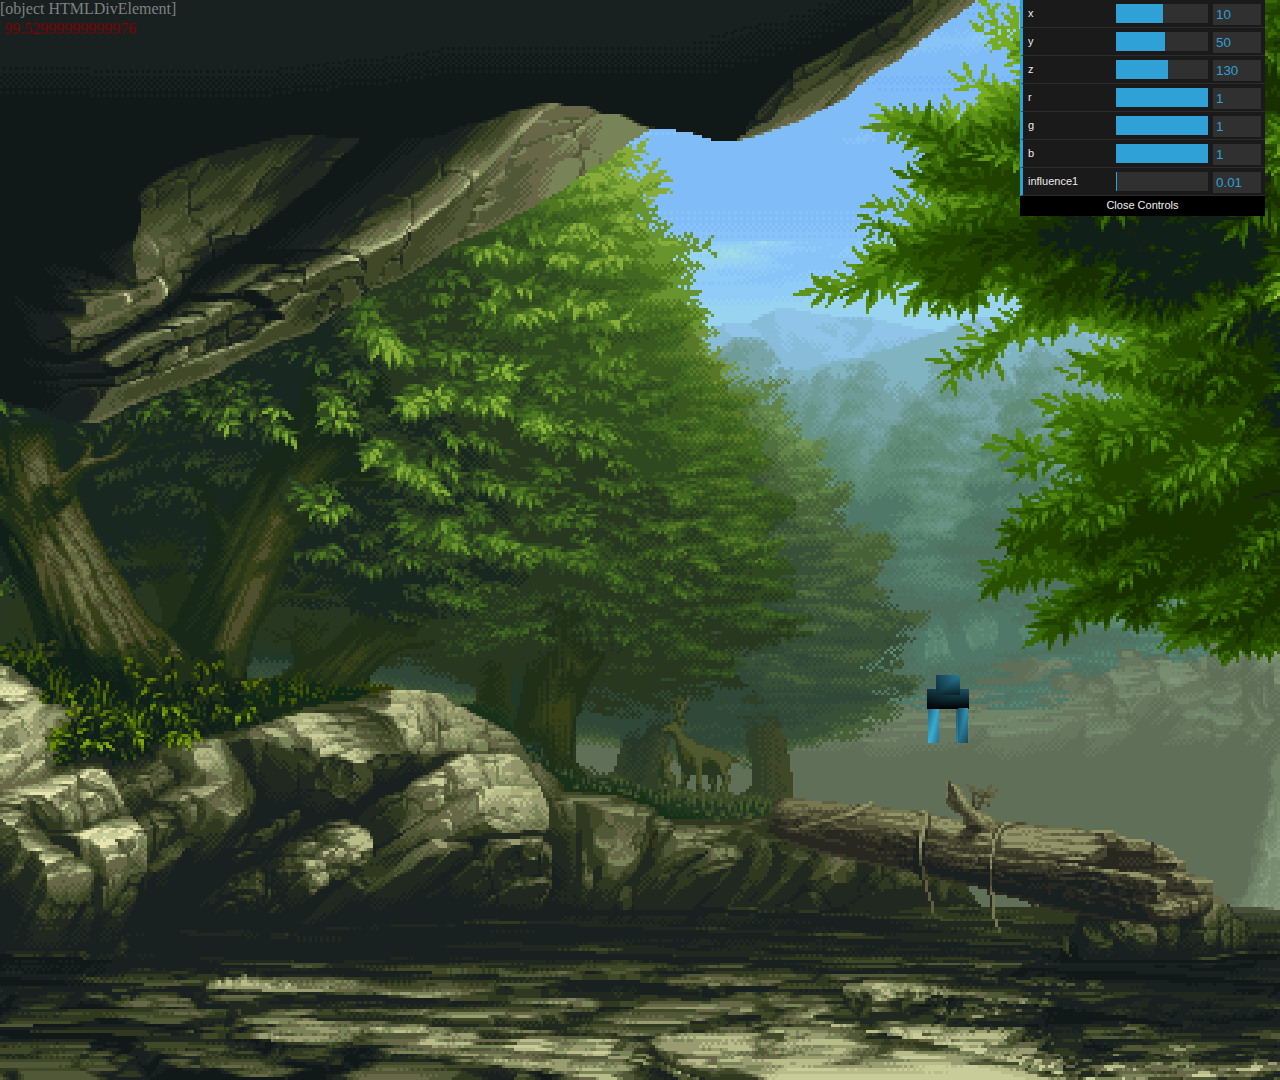
<file: index.html>
<!doctype html>
<head>
 <meta charset="utf-8">
<link rel="icon" type="image/png" href="favicon.png" sizes="32x32" />
 <link rel="stylesheet" type="text/css" href="style.css">

<!-- Libaries --> 
<script src="lib/three.js"></script>  
<script src="lib/OBJLoader.js"></script>
<script src="lib/OrbitControls.js"></script>
<script src="lib/dat.gui.js"></script>

<!-- Color Helper--> 
<script src="helper/colorHandler.js"></script>
<script src="helper/Mobility.js"></script>

<!-- Scene Objects -->
<script src="/Objects/Sphere.js"></script>
<script src="/Objects/Cat.js"></script>

<!-- Controls -->
<script src="helper/wasd.js"></script>

<!-- Interface -->
<script src="helper/fps.js"></script>

</head>

<body>

<div id="fps"></div>
<div id="hunger">ss</div>
<div id="container"></div>

</body>

<script>
	document.title = 'Help';

	var controls = new function () {	 
		 // set to 0.01 to make sure dat.gui shows correct output
		 this.influence1 = 0.01;
	     this.influence2 = 0.01;
		 
		 this.update = function () {
			sphere.obj.morphTargetInfluences[0] = controls.influence1;		 		 		
		 };
	}

	var i = 0;
	// var sphere = new Sphere();
	
	// console.log(sphere)

	const pointLight = new THREE.PointLight(0xFFFFFF);

	// set its position
	pointLight.position.x = 10;
	pointLight.position.y = 50;
	pointLight.position.z = 130;
 	
 	displayGUI();

	const WIDTH = 1920;
	const HEIGHT = 1080;
	const VIEW_ANGLE = 75;
	const ASPECT = WIDTH / HEIGHT;	
	const NEAR = 0.01;
	const FAR = 100000;

	const scene = new THREE.Scene();
	const renderer = new THREE.WebGLRenderer( { alpha: true } );
	
	renderer.shadowMapEnabled = true;
	
	// const camera = new THREE.PerspectiveCamera(
	// 	VIEW_ANGLE,
	// 	ASPECT,
	// 	NEAR,
	// 	FAR);

const camera = new THREE.OrthographicCamera( WIDTH / - 6 //left
 	, WIDTH / 6//right
 	, HEIGHT / 6 //top
 	, HEIGHT / - 6 //bottom
 	, -200 //near
 	, 500  //far
 	, -1//zoom
 	);

	// add to the scene	
	scene.add(pointLight);	
	// scene.add(sphere.obj);
	scene.add(camera);
	renderer.setSize(WIDTH, HEIGHT);
	document.getElementById("container").appendChild(renderer.domElement)
	renderer.render(scene,camera);
	requestAnimationFrame(gameloop);

	function objectsUpdate(){
		if(isCatLoaded)
		{
			cat.move.update()


			cat.hunger -= 0.01;
			if (cat.hunger <= 0){isCatLoaded = false}
			if (cat.move.isWalking) 
			{
				cat.obj.morphTargetInfluences[0] = (Math.sin(i ) + 1) / 2
				cat.obj.geometry.verticesNeedUpdate = true;

			}
			
		};
	}

	function gameloop ()
	{			
		fpsDisplay();
		refreshGlobalVariables();
		
		objectsUpdate();
		renderer.render(scene, camera);	
		requestAnimationFrame(gameloop);
	}

  </script>
  
</html>
</file>
<file: style.css>
body {    
	background-image: url("anim.gif");
 	overflow:hidden;
}

div#fps {
    position: absolute;
    top: 0px;
    left: 0px;    
    color:gray;
}

canvas{
   position: absolute;
    top: 0px;
    left: 0px;
}
div#hunger {
    top: 20px;
    color: darkred;
    position: fixed;
    left: 5px;
}
</file>
